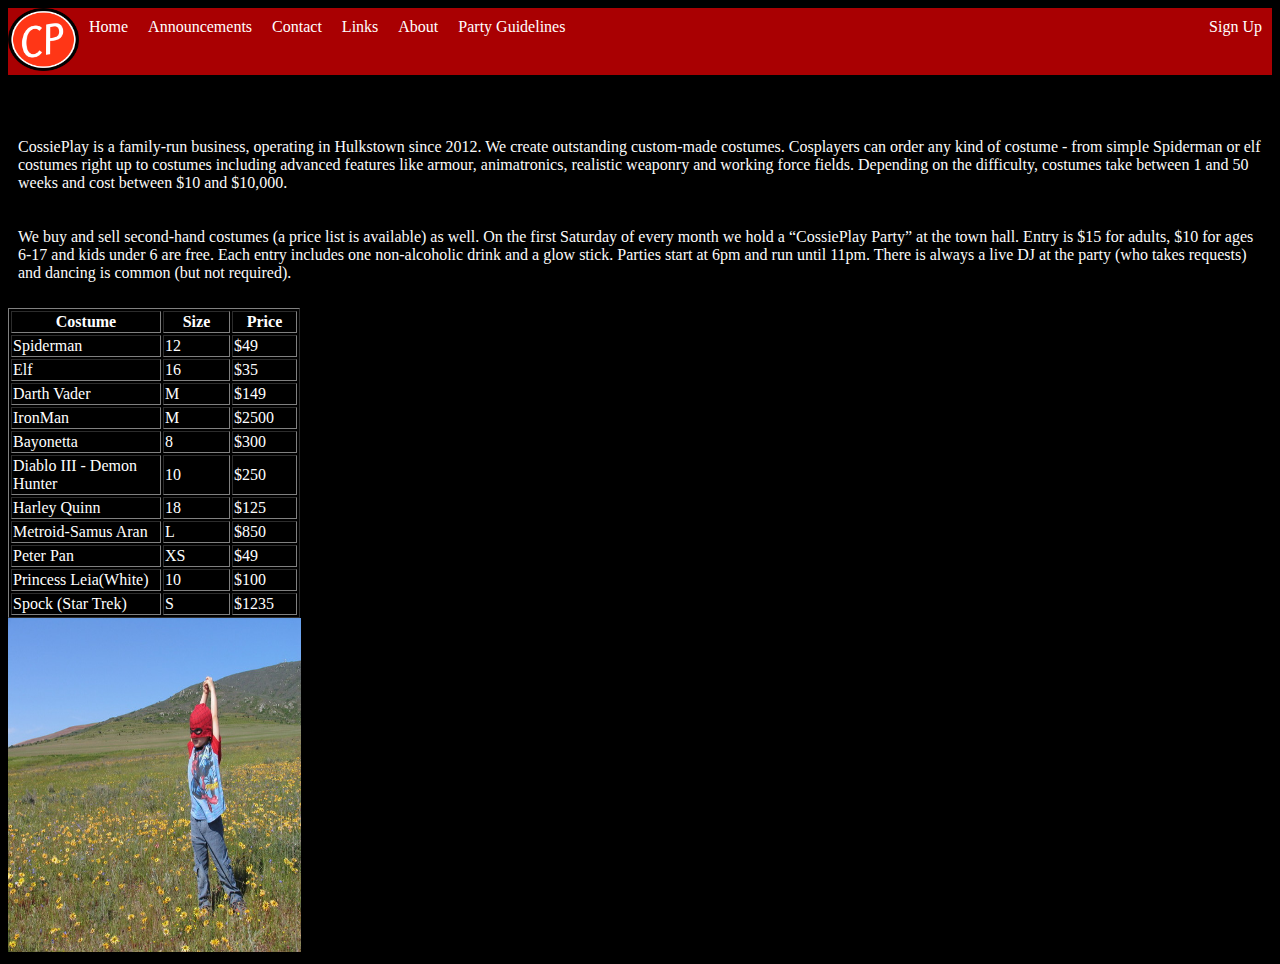
<file: About.html>
<!doctype html>
<html>
<head>

<link href="Style.css" rel="stylesheet" type="text/css">
</head>
<body>

<ul>
 <li><img src="cp-logo-245898.png" width="71" height="63" alt=""/></li>
   <li><a href="index.html">Home</a></li>
  <li><a href="Announcements.html">Announcements</a></li>
  <li><a href="Contact.html">Contact</a></li>
  <li><a href="Links.html">Links</a></li>
  <li><a href="About.html">About</a></li>
  <li><a href="Party.html">Party Guidelines</a></li>
  <li style="float:right"><a href="Sign Up.html">Sign Up</a></li>
</ul>
<meta charset="UTF-8">
<title>Untitled Document</title>
</head>

<body>
<h1>About CossiePlay</h1>
<p>CossiePlay is a family-run business, operating in Hulkstown since 2012. We create outstanding custom-made costumes. Cosplayers can order any kind of costume - from simple Spiderman or elf costumes right up to costumes including advanced features like armour, animatronics, realistic weaponry and working force fields. Depending on the difficulty, costumes take between 1 and 50 weeks and cost between $10 and $10,000.</p>
<p>We buy and sell second-hand costumes (a price list is available) as well.
On the first Saturday of every month we hold a “CossiePlay Party” at the town hall. Entry is $15 for adults, $10 for ages 6-17 and kids under 6 are free. Each entry includes one non-alcoholic drink and a glow stick. Parties start at 6pm and run until 11pm. There is always a live DJ at the party (who takes requests) and dancing is common (but not required). 
</p>
<table width="292" border="1">
  <tbody>
    <tr>
      <th width="146" scope="col">Costume </th>
      <th width="63" scope="col">Size</th>
      <th width="61" scope="col">Price</th>
    </tr>
    <tr>
      <td>Spiderman</td>
      <td>12</td>
      <td>$49</td>
    </tr>
    <tr>
      <td>Elf</td>
      <td>16</td>
      <td>$35</td>
    </tr>
    <tr>
      <td>Darth Vader</td>
      <td>M</td>
      <td>$149</td>
    </tr>
    <tr>
      <td>IronMan</td>
      <td>M</td>
      <td>$2500</td>
    </tr>
    <tr>
      <td>Bayonetta</td>
      <td>8</td>
      <td>$300</td>
    </tr>
    <tr>
      <td>Diablo III - Demon Hunter</td>
      <td>10</td>
      <td>$250</td>
    </tr>
    <tr>
      <td>Harley Quinn</td>
      <td>18</td>
      <td>$125</td>
    </tr>
    <tr>
      <td>Metroid-Samus Aran</td>
      <td>L</td>
      <td>$850</td>
    </tr>
    <tr>
      <td>Peter Pan</td>
      <td>XS</td>
      <td>$49</td>
    </tr>
    <tr>
      <td>Princess Leia(White)</td>
      <td>10</td>
      <td>$100</td>
    </tr>
    <tr>
      <td>Spock (Star Trek)</td>
      <td>S</td>
      <td>$1235</td>
    </tr>
  </tbody>
</table>
<img src="images/spiderman-in-nature-2-1258899-640x480.jpg" width="293" height="334" alt=""/>
</body>

</html>
</file>
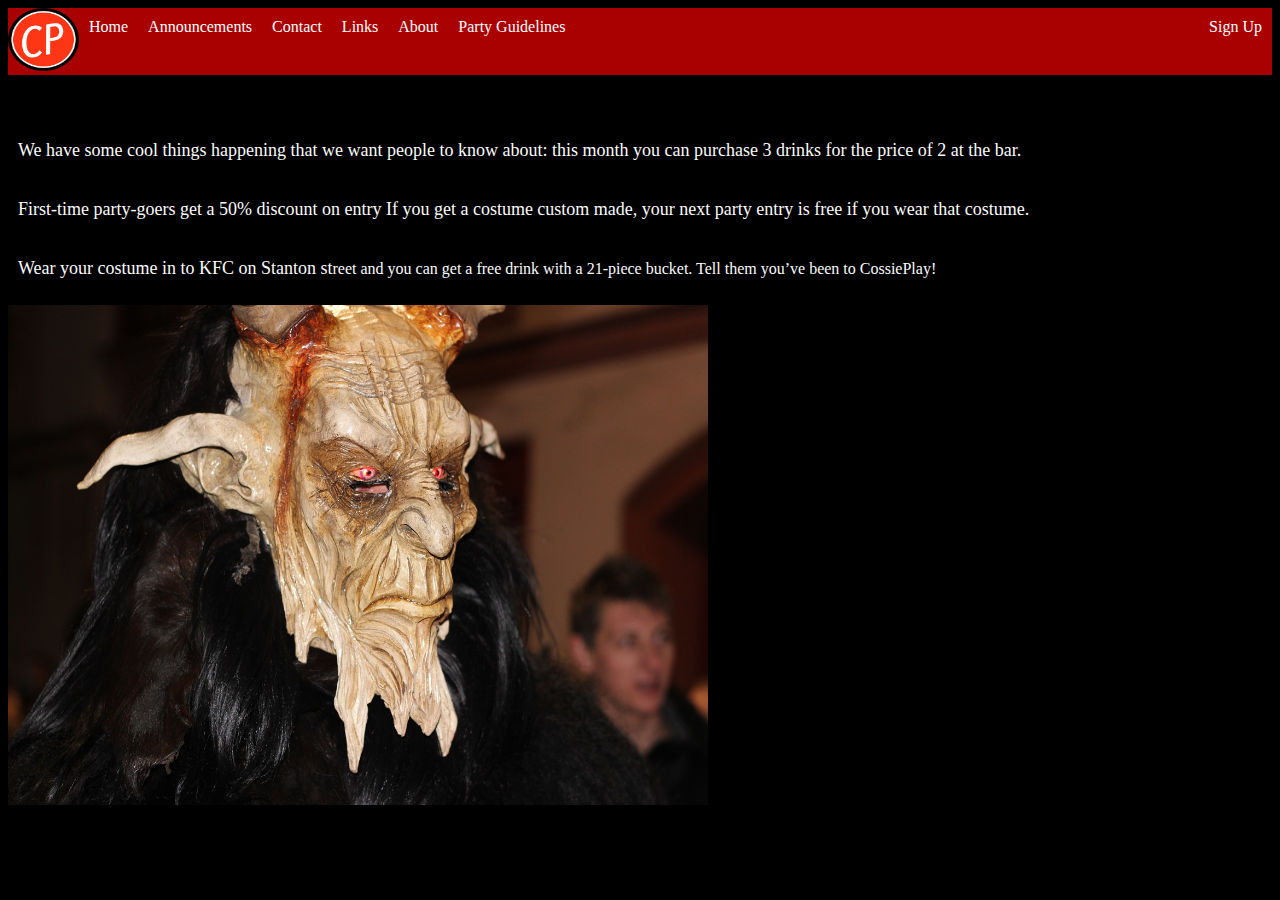
<file: Announcements.html>
<!doctype html>
<html>
<head>

<link href="Style.css" rel="stylesheet" type="text/css">
<link href="../../Style.css" rel="stylesheet" type="text/css">
</head>
<body>

<ul>
<li><img src="cp-logo-245898.png" width="71" height="63" alt=""/></li>
 <li><a href="index.html">Home</a></li>
  <li><a href="Announcements.html">Announcements</a></li>
  <li><a href="Contact.html">Contact</a></li>
  <li><a href="Links.html">Links</a></li>
  <li><a href="About.html">About</a></li>
  <li><a href="Party.html">Party Guidelines</a></li>
  <li style="float:right"><a href="Sign Up.html">Sign Up</a></li>
  
</ul>
<meta charset="UTF-8">
<title>Announcements</title>

</head>

<body>

<h1>Announcements</h1>
<p style="font-size: 18px">We have some cool things happening that we want people to know about: this month you can purchase 3 drinks for the price of 2 at the bar.
<p style="font-size: 18px">First-time party-goers get a 50% discount on entry
If you get a costume custom made, your next party entry is free if you wear that costume.</p>
<p><span style="font-size: 18px">Wear your costume in to KFC on Stanton st</span>reet and you can get a free drink with a 21-piece bucket. Tell them you’ve been to CossiePlay! </p>
<img src="images/devils-570861_1280.jpg" width="700" height="500" alt=""/>
</body>
</html>
</file>
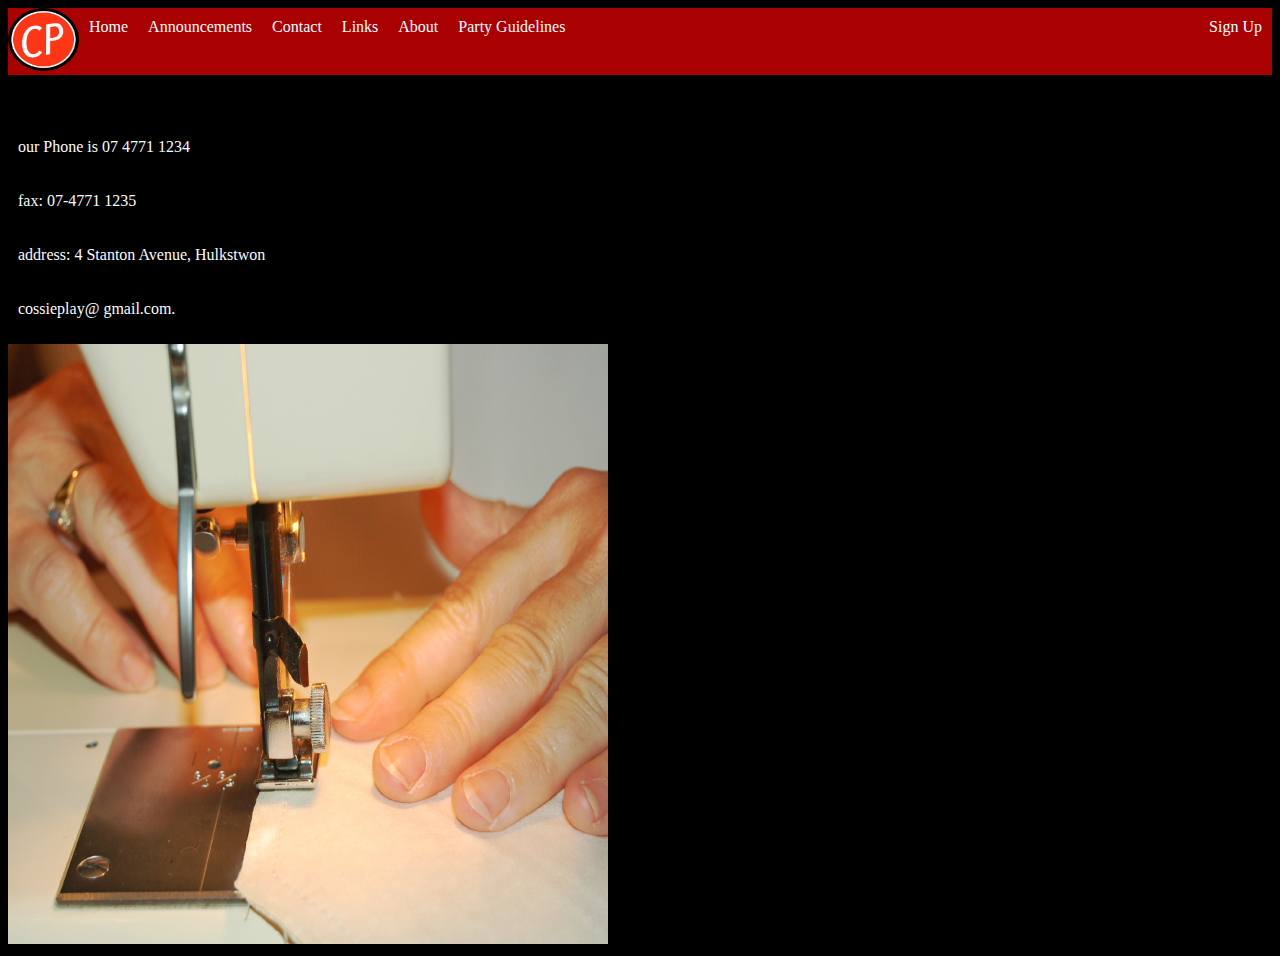
<file: Contact.html>
<!doctype html>
<html>
<head>

<link href="Style.css" rel="stylesheet" type="text/css">
</head>
<body>

<ul>
<li><img src="cp-logo-245898.png" width="71" height="63" alt=""/></li>
   <li><a href="index.html">Home</a></li>
  <li><a href="Announcements.html">Announcements</a></li>
  <li><a href="Contact.html">Contact</a></li>
  <li><a href="Links.html">Links</a></li>
  <li><a href="About.html">About</a></li>
  <li><a href="Party.html">Party Guidelines</a></li>
  <li style="float:right"><a href="Sign Up.html">Sign Up</a></li>
</ul>

<meta charset="UTF-8">
<title>Untitled Document</title>
</head>

<body>
<h1>Contact</h1>
<p>
our Phone is 07 4771 1234
<p>fax: 07-4771 1235</p>
<p>address: 4 Stanton Avenue, Hulkstwon</p>
<p>cossieplay@ gmail.com.
</p>
<img src="images/sewing-hands-1418016.jpg" width="600" height="600" alt=""/>
</body>
</html>
</file>
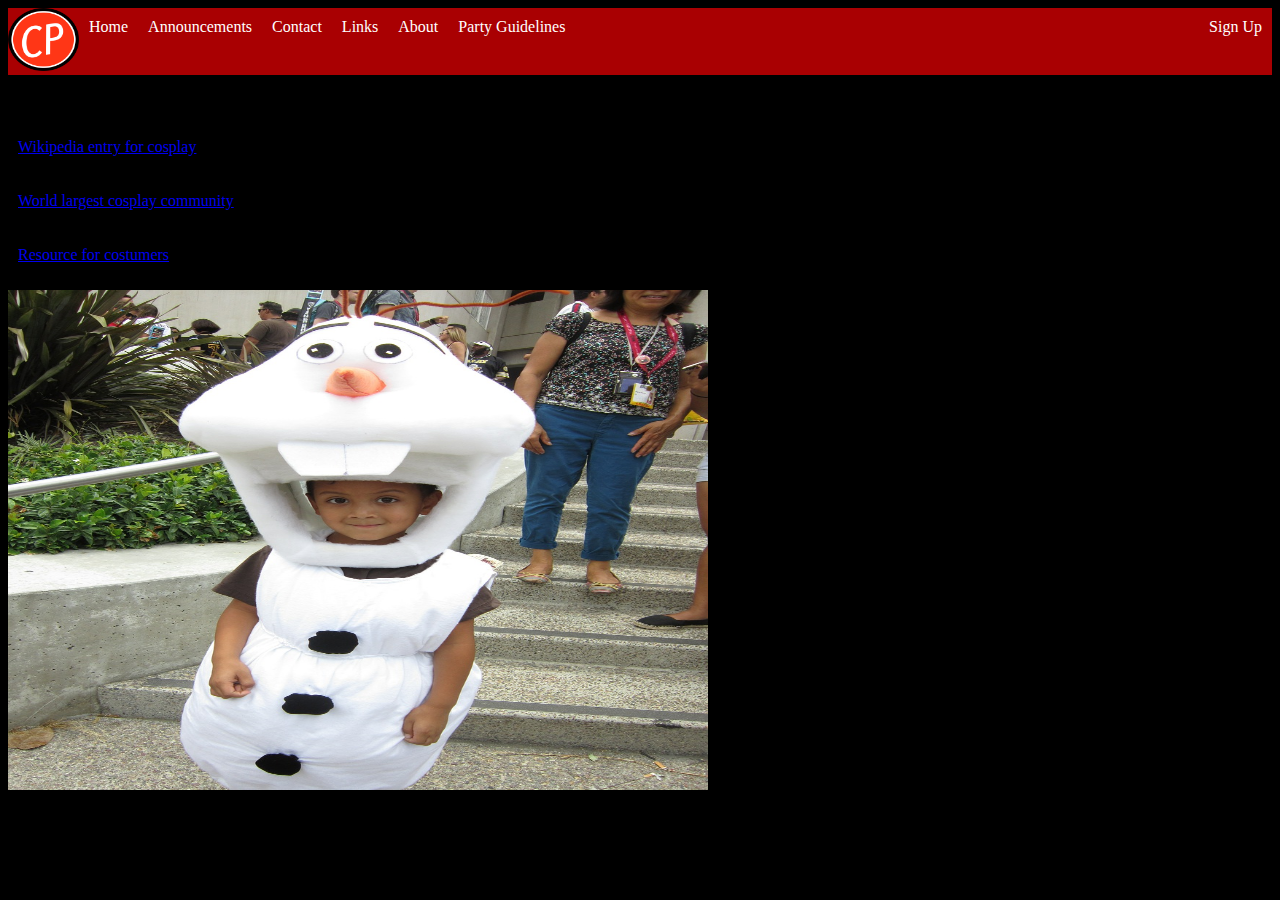
<file: Links.html>
<!doctype html>
<html>
<head>

<link href="Style.css" rel="stylesheet" type="text/css">
</head>
<body>


<ul>
<li><img src="cp-logo-245898.png" width="71" height="63" alt=""/></li>
   <li><a href="index.html">Home</a></li>
  <li><a href="Announcements.html">Announcements</a></li>
  <li><a href="Contact.html">Contact</a></li>
  <li><a href="Links.html">Links</a></li>
  <li><a href="About.html">About</a></li>
  <li><a href="Party.html">Party Guidelines</a></li>
  <li style="float:right"><a href="Sign Up.html">Sign Up</a></li>
</ul>
<meta charset="UTF-8">
<title>Untitled Document</title>
</head>

<body>
<h1>Links</h1>

<p><a href="https://en.wikipedia.org/wiki/Cosplay ">Wikipedia entry for cosplay</a></p>
<p><a href="http://www.cosplay.com">World largest cosplay community</a></p>
<p><a href="cosplaytutorial.com/index.php">Resource for costumers</a></p>
<img src="images/olaf-630522_1280.jpg" width="700" height="500" alt=""/>
</body>

</html>
</file>
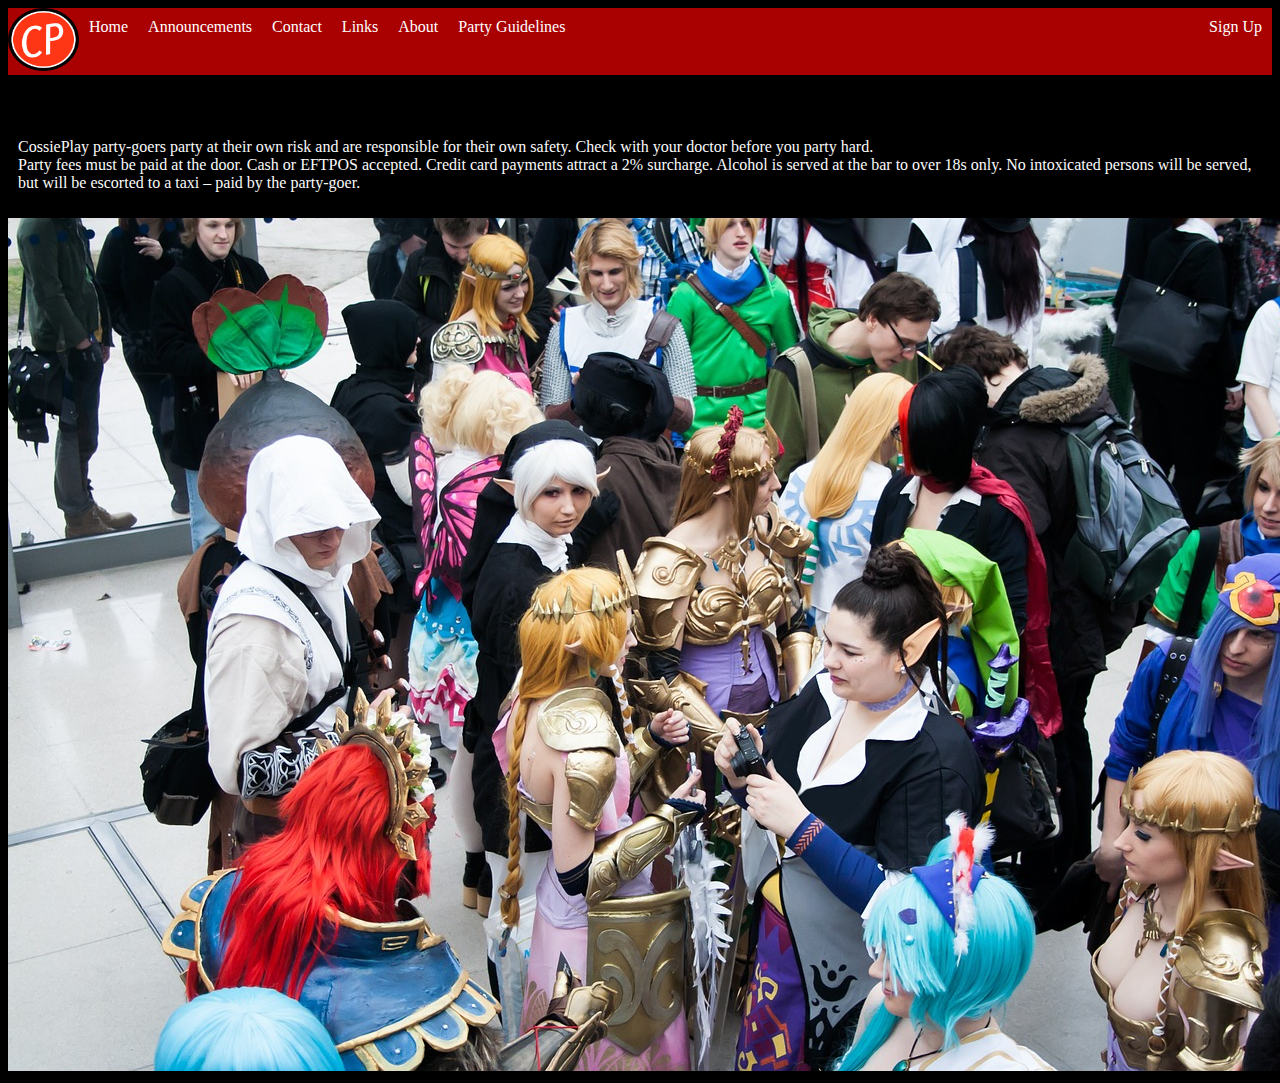
<file: Party.html>
<!doctype html>
<html>
<head>

<link href="Style.css" rel="stylesheet" type="text/css">
<link href="Style.css" rel="stylesheet" type="text/css">
</head>
<body>


<ul>
<li><img src="cp-logo-245898.png" width="71" height="63" alt=""/></li>
   <li><a href="index.html">Home</a></li>
  <li><a href="Announcements.html">Announcements</a></li>
  <li><a href="Contact.html">Contact</a></li>
  <li><a href="Links.html">Links</a></li>
  <li><a href="About.html">About</a></li>
  <li><a href="Party.html">Party Guidelines</a></li>
  <li style="float:right"><a href="Sign Up.html">Sign Up</a></li>
</ul>
<meta charset="UTF-8">
</head>

<body>
<h1>Party Guidelines</h1>
<p>CossiePlay party-goers party at their own risk and are responsible for their own safety. Check with your doctor before you party hard.<br>
Party fees must be paid at the door. Cash or EFTPOS accepted. Credit card payments attract a 2% surcharge. Alcohol is served at the bar to over 18s only. No intoxicated persons will be served, but will be escorted to a taxi – paid by the party-goer. 
</p>
<img src="images/book-fair-678264_1280.jpg" width="1280" height="853" alt=""/>
</body>

</html>
</file>
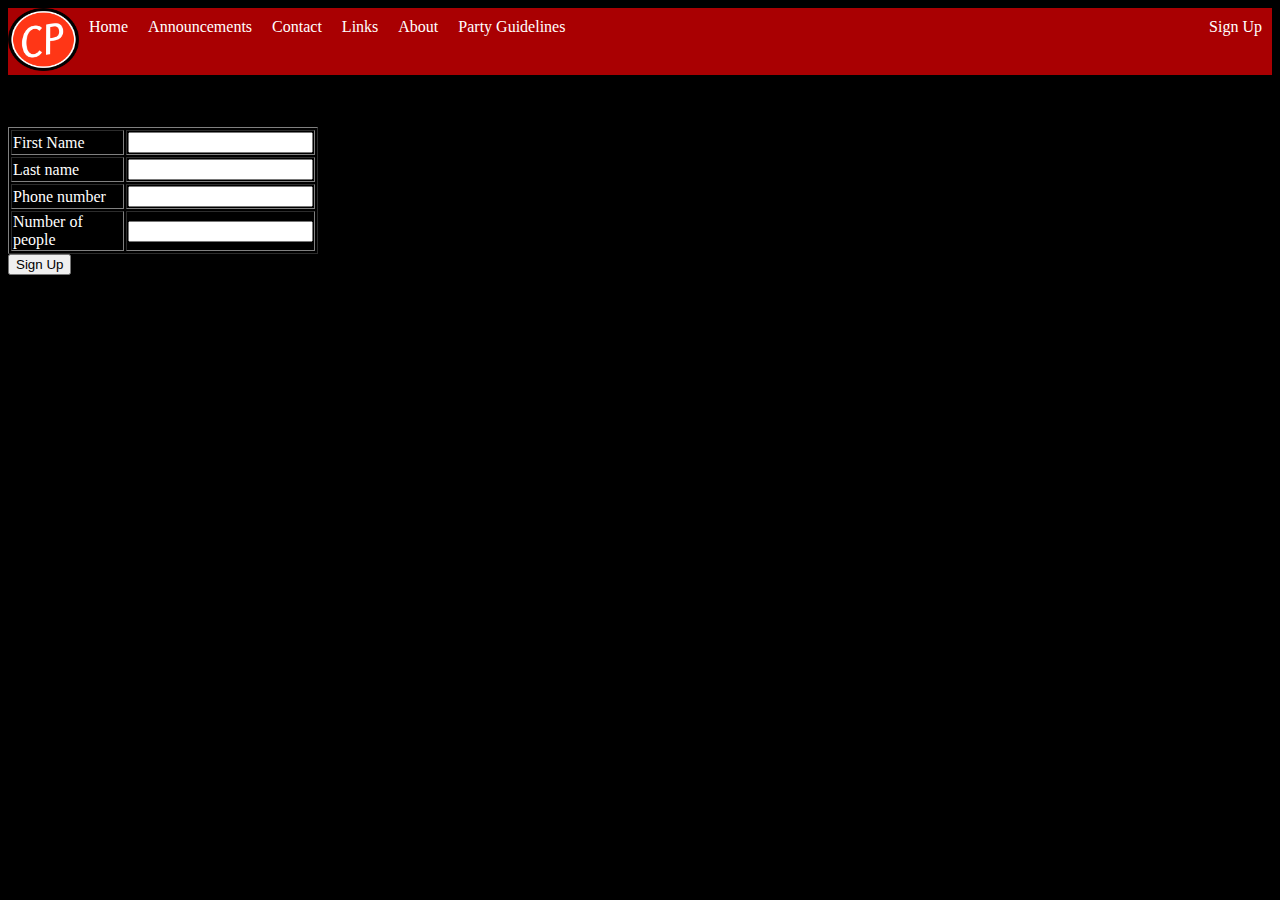
<file: Sign Up.html>
<!doctype html>
<html>
<head>

<link href="Style.css" rel="stylesheet" type="text/css">
</head>
<body>

<ul>
 <li><img src="cp-logo-245898.png" width="71" height="63" alt=""/></li>
   <li><a href="index.html">Home</a></li>
  <li><a href="Announcements.html">Announcements</a></li>
  <li><a href="Contact.html">Contact</a></li>
  <li><a href="Links.html">Links</a></li>
  <li><a href="About.html">About</a></li>
  <li><a href="Party.html">Party Guidelines</a></li>
  <li style="float:right"><a href="Sign Up.html">Sign Up</a></li>
</ul>

<p></p>
<body><table width="310" border="1">
  <tbody>
    <tr>
      <td width="129">First Name </td>
      <td width="165"><label for="textfield2"></label>
      <input type="text" name="textfield2" id="textfield2"></td>
    </tr>
    <tr>
      <td>Last name </td>
      <td><label for="textfield3"></label>
      <input type="text" name="textfield3" id="textfield3"></td>
    </tr>
    <tr>
      <td>Phone number </td>
      <td><label for="textfield3"></label>
      <input type="text" name="textfield3" id="textfield3"></td>
    </tr>
    <tr>
      <td>Number of people </td>
      <td><label for="textfield"></label>
      <input type="text" name="textfield" id="textfield"></td>
    </tr>
  </tbody>
	</table>
 
  <input type="submit" value="Sign Up">



</body>

</html>
</file>
<file: Style.css>
@charset "UTF-8";
/* CSS Document */

ul {
  	list-style-type: none;
	background-color: #A90002;
    margin: 0;
    padding: 0;
	overflow: hidden;
}

li {
    float: left;
}

li a {
    display: block;
	padding: 10px 10px;
	text-align: center;
    color: white; 
    text-decoration: none;
}

li a:hover {
    background-color: #5E0A0B;
}

h1{color:#000000;
	font-weight:bold;
		margin: auto;
	line-height:normal;
	}
body{background-color:#000000;}

p{display:block;
padding: 10px 10px;
color:#FBFBFB}

table{color: #FFFFFF}
</file>
